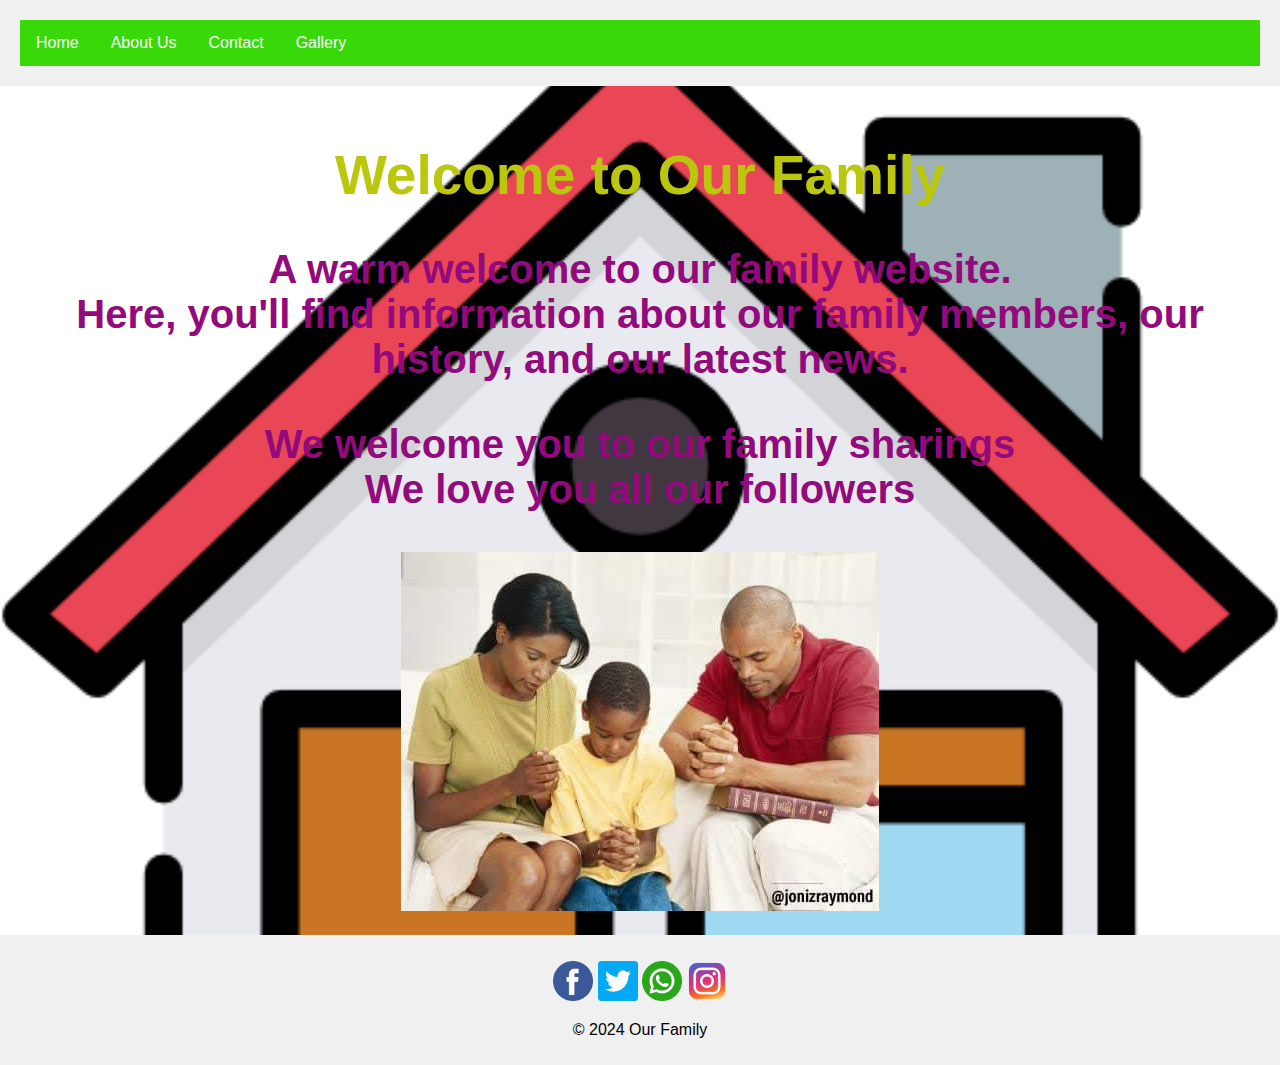
<file: index.html>
<!DOCTYPE html>
<html lang="en">
<head>
    <meta charset="UTF-8">
    <meta name="viewport" content="width=device-width, initial-scale=1.0"> 

    <title>Our Family</title>
    <link rel="stylesheet" 
 href="style.css">
</head>
<body  class="body3">
    <header>
        <nav>
            <ul>
                <li><a href="index.html">Home</a></li>
                <li><a href="aboutuspage.html">About Us</a></li>
                <li><a href="contactpage.html">Contact</a></li> 

                <li><a href="gallery.html">Gallery</a></li>
            </ul>
        </nav>
    </header>

    <main>
        <section id="showcase"> 
        <h1 class="name">Welcome to Our Family</h1>
      <h2 class="para">  <p>A warm welcome to our family website. <br>Here, you'll find information about our family members, our history, and our latest news.</p>
        <p> We welcome you to our family sharings <br>We love you all our followers</p></h2>
        <img src="prayerfam.jpg" alt="Family Photo">
    </section>
    </main>

    <footer>
        <ul class="social-icons">
            <img src="facebook(1).png" alt="Member 2">
            <img src="twitter.png" alt="Member 2">
            <img src="whatsapp.png" alt="Member 2">
            <img src="instagram.png" alt="Member 2">
            </ul>
        <p>&copy; 2024 Our Family</p>
    </footer>
</body>
</html>
</file>
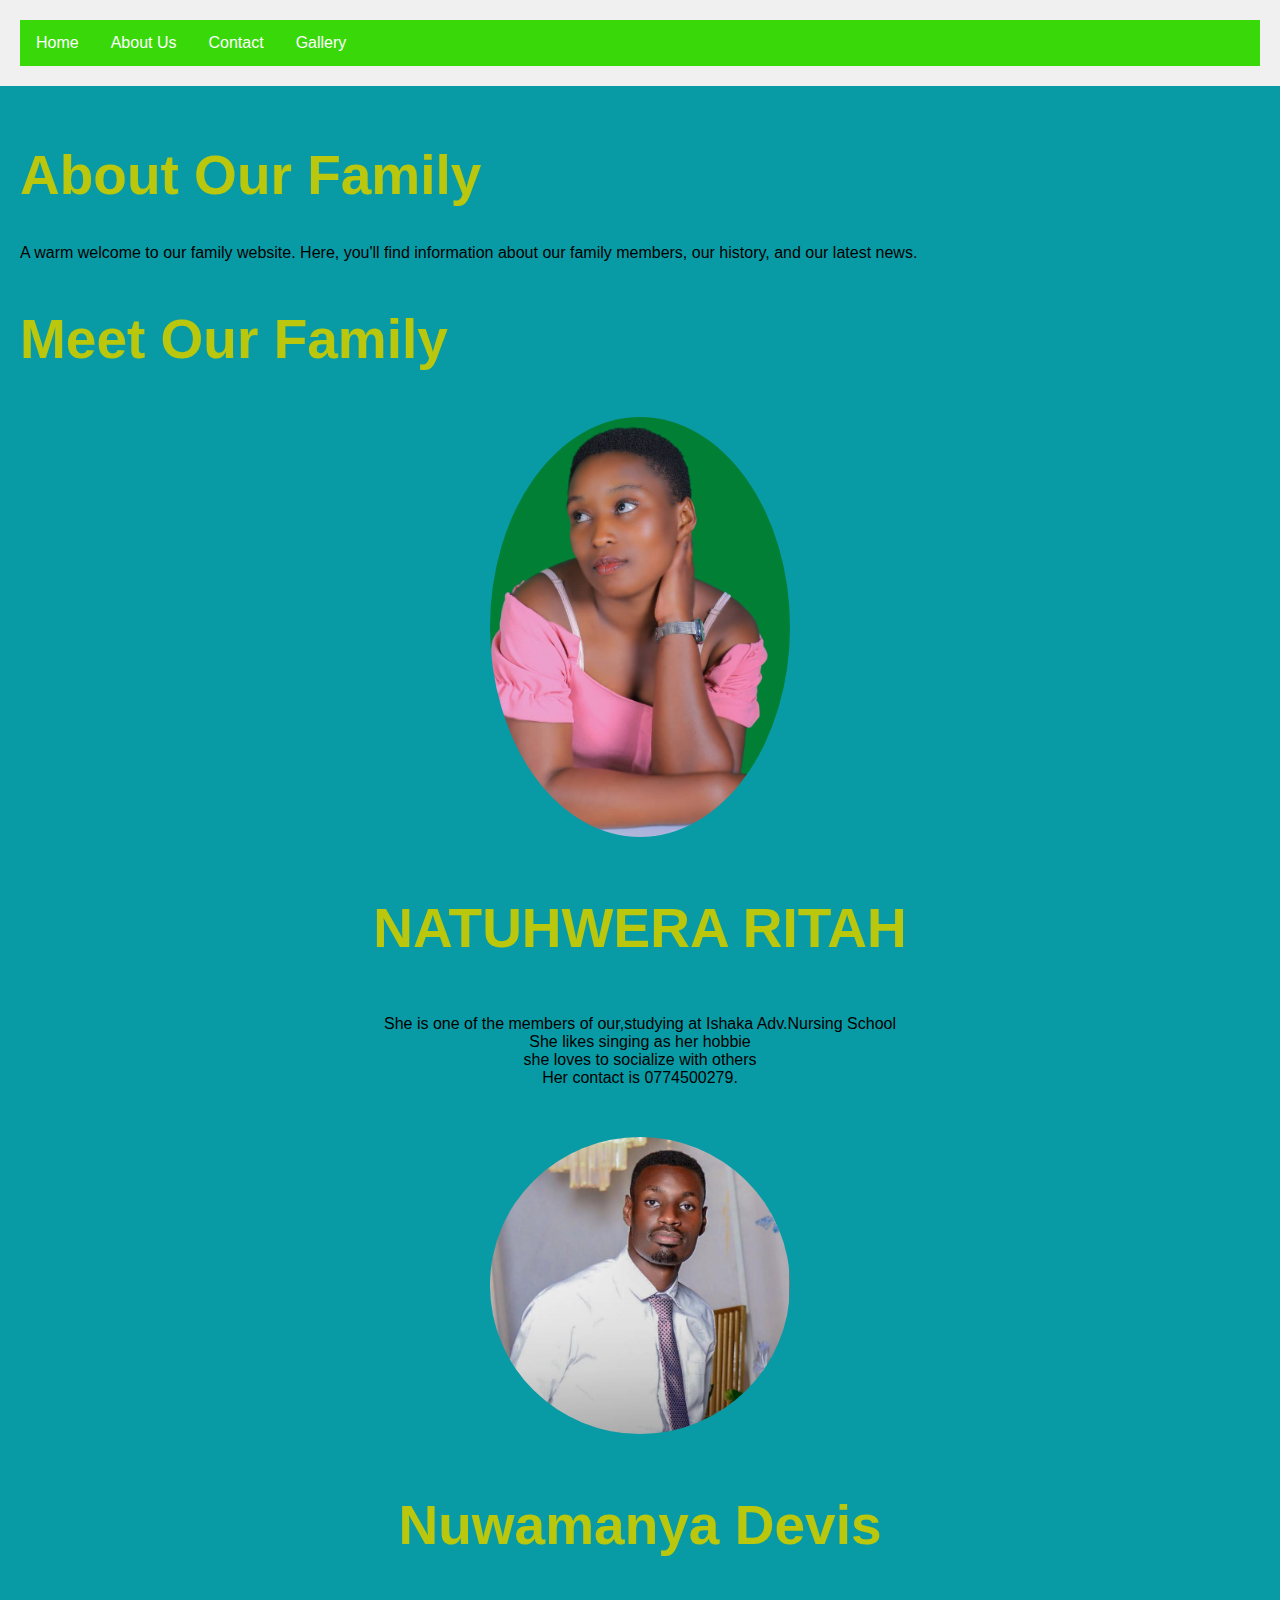
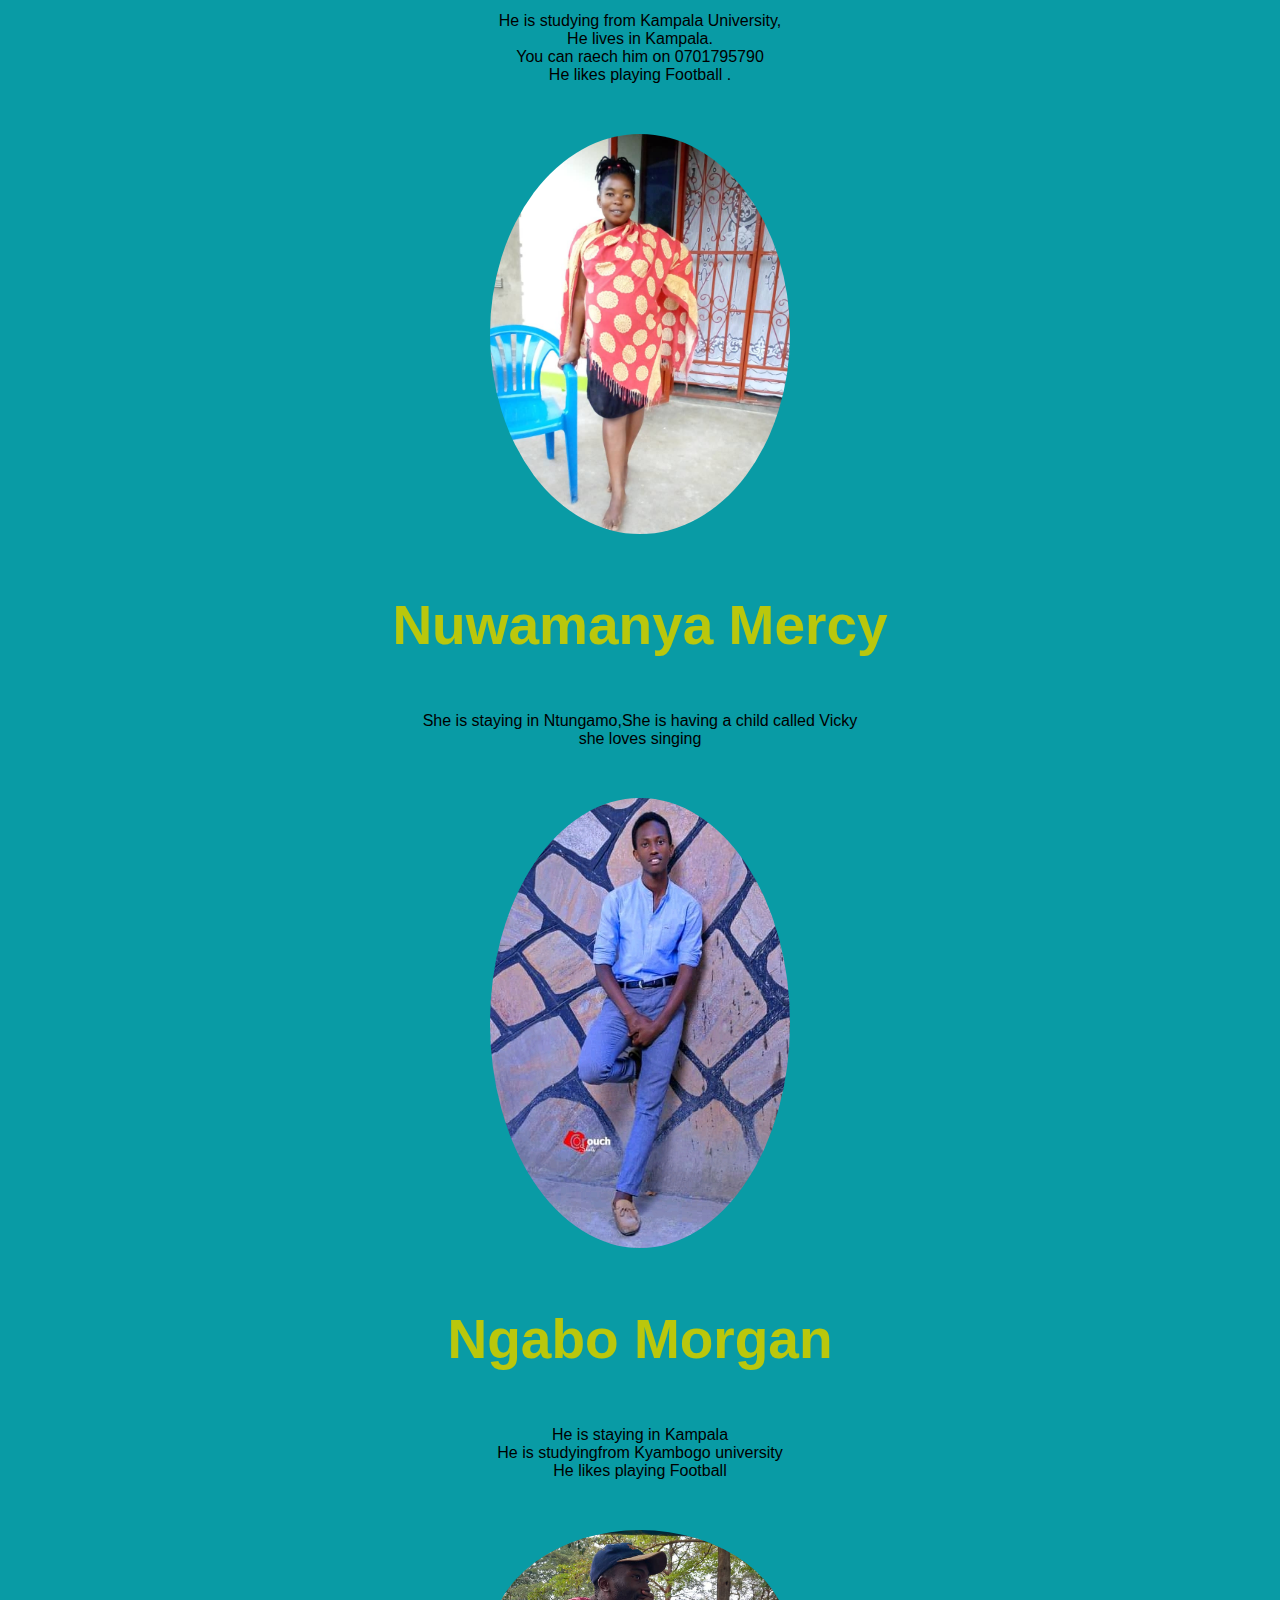
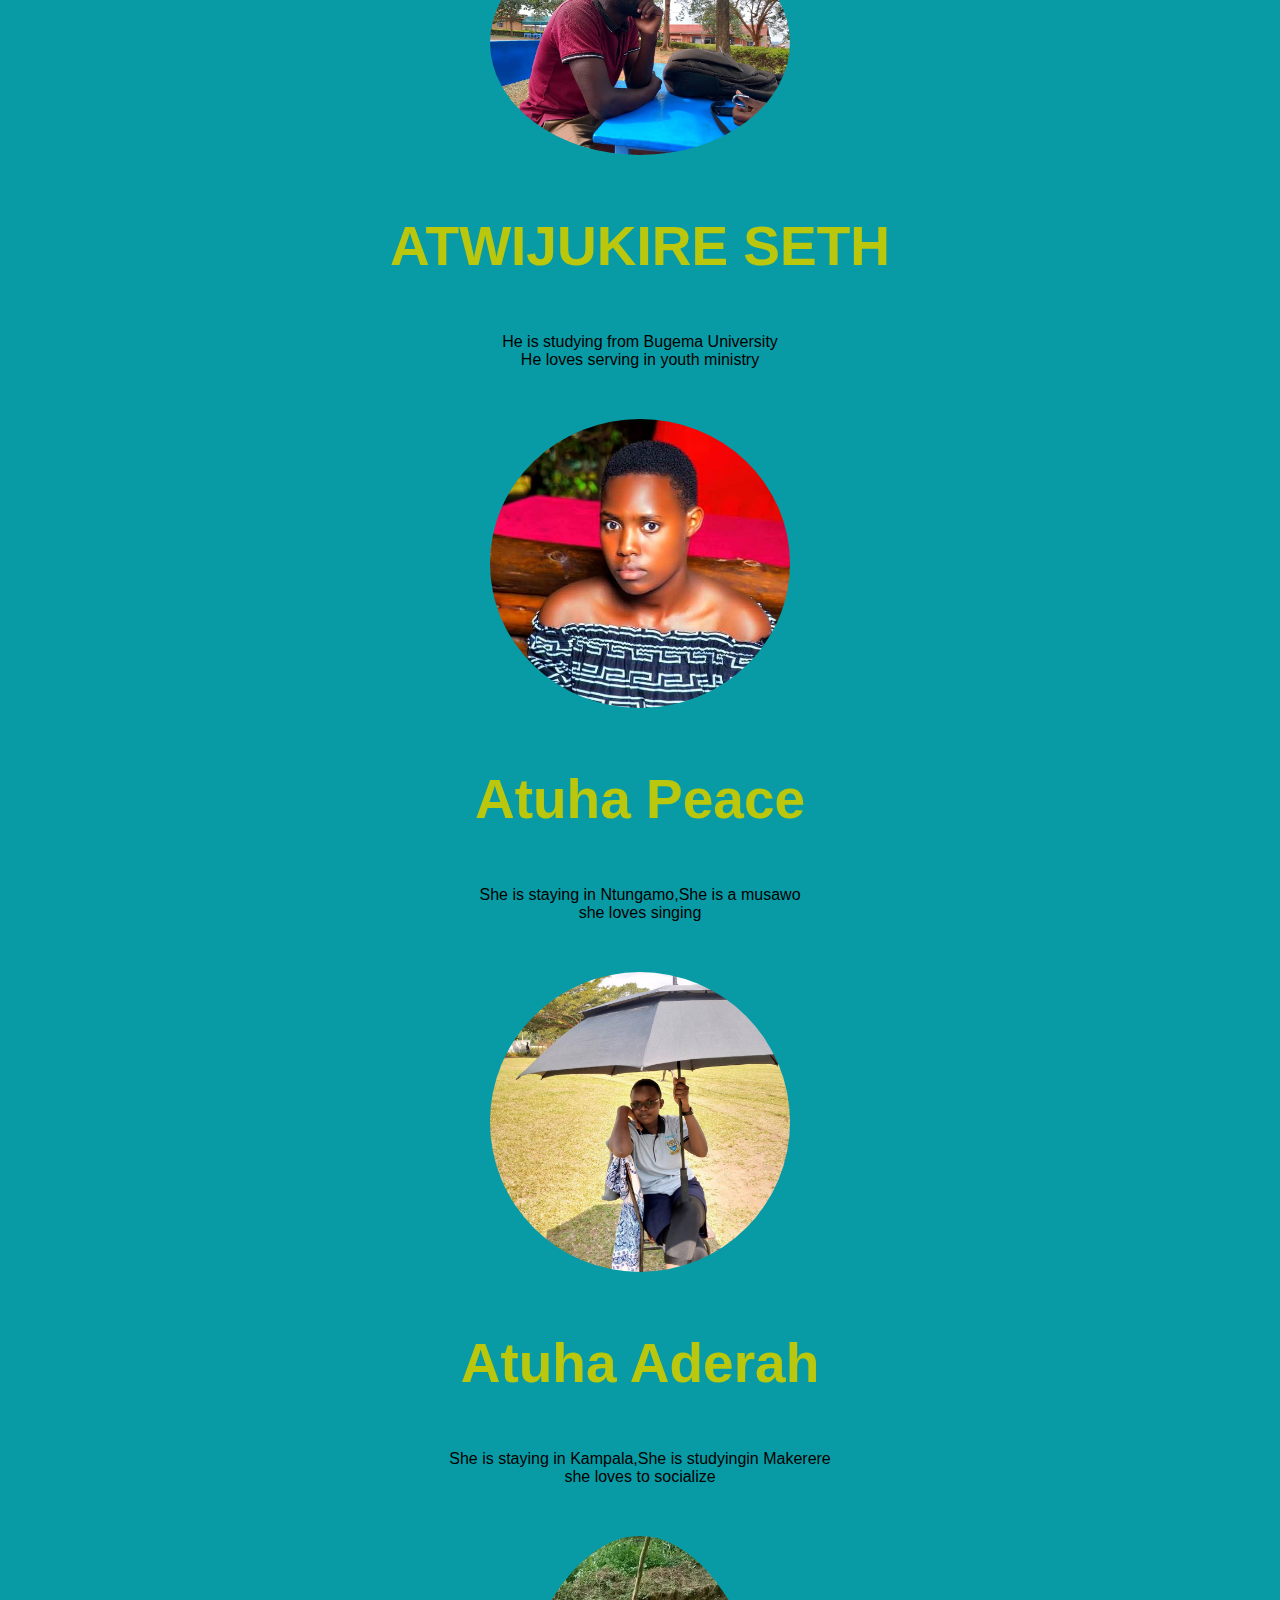
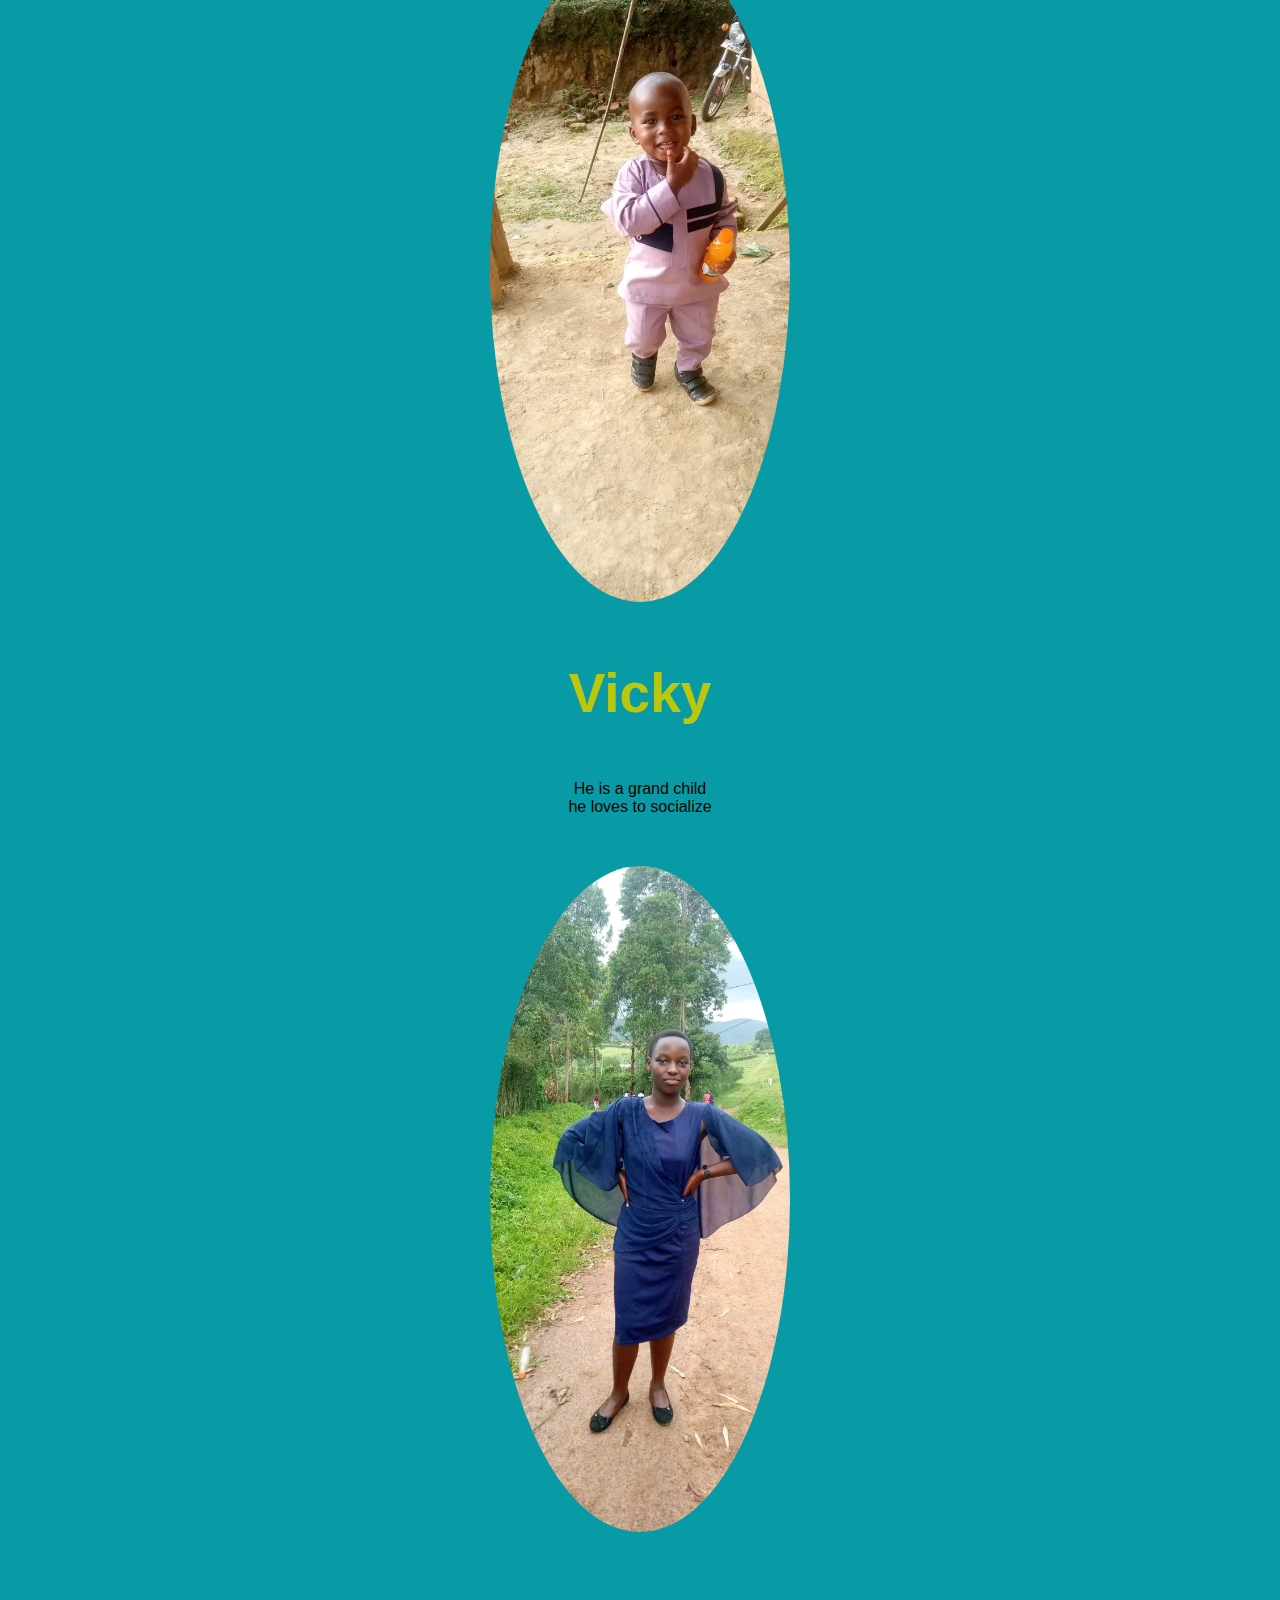
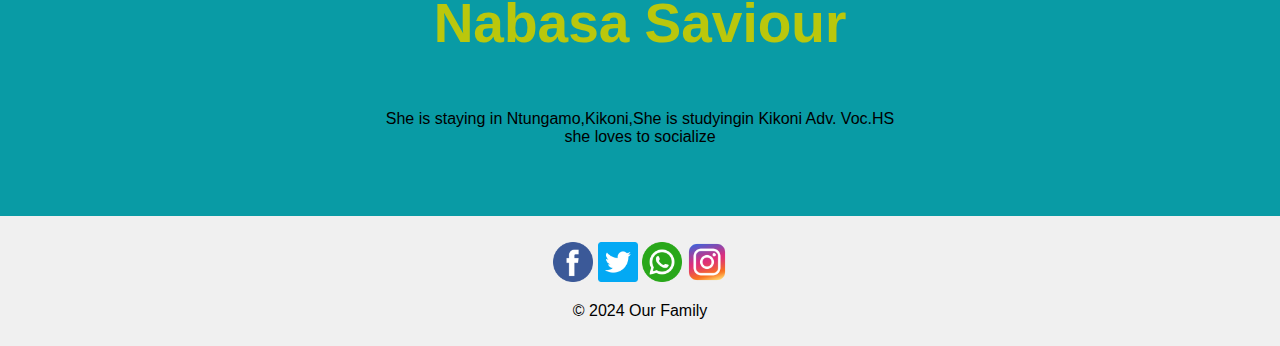
<file: aboutuspage.html>
<!DOCTYPE html>
<html lang="en">
<head>
    <meta charset="UTF-8">
    <meta name="viewport" content="width=device-width, initial-scale=1.0">
    <title>About 
 Us</title>
    <link rel="stylesheet" href="style.css">
</head>
<body class="body1"> 

    <header>
        <nav>
            <ul>
                <li><a href="index.html">Home</a></li>
                <li><a href="aboutuspage.html">About Us</a></li>
                <li><a href="contactpage.html">Contact</a></li> 

                <li><a href="gallery.html">Gallery</a></li>
            </ul>
        </nav>
        </header>

    <main>
        <h1 class="name">About Our Family</h1>
        <p>A warm welcome to our family website. Here, you'll find information about our family members, our history, and our latest news.</p>

        <h2 class="name">Meet Our Family</h2>
        <div class="family-member">
            <img src="ritah.jpg" alt="Member 1">
            <h3 class="name">NATUHWERA RITAH</h3>
            <p>She is one of the members of our,studying at Ishaka Adv.Nursing School<br> She likes singing as her hobbie<br>she loves to socialize with others<br>Her contact is 0774500279.</p>
        </div>
        <div class="family-member">
            <img src="devis.jpg" alt="Member 2">
            <h3 class="name">Nuwamanya Devis</h3>
            <p>He is studying from Kampala University,<br>He lives in Kampala.<br>You can raech him on 0701795790<br>He likes playing Football .</p>
        </div>
        <div class="family-member">
            <img src="mercy.jpg" alt="Member 3">
            <h3 class="name">Nuwamanya Mercy</h3>
            <p>She is staying in Ntungamo,She is having  a child called Vicky<br>she loves singing</p>  
        </div>
        <div class="family-member">
            <img src="morgan.jpg" alt="Member 4">
            <h3 class="name">Ngabo Morgan</h3>
            <p>He is staying in Kampala<br>He is studyingfrom Kyambogo university<br>He likes playing Football</p>  
        </div>
        <div class="family-member">
            <img src="seth.jpg" alt="Member 5">
            <h3 class="name">ATWIJUKIRE SETH</h3>
            <p>He is studying from Bugema University<br>He loves serving in youth ministry</p>  
        </div>
        <div class="family-member">
            <img src="peace.jpg" alt="family friend">
            <h3 class="name">Atuha Peace</h3>
            <p>She is staying in Ntungamo,She is a musawo<br>she loves singing</p>  
        </div>
        <div class="family-member">
            <img src="aderah.jpg" alt="family friend">
            <h3 class="name">Atuha Aderah</h3>
            <p>She is staying in Kampala,She is studyingin Makerere<br>she loves to socialize</p>  
        </div>
        <div class="family-member">
            <img src="vicky.jpg" alt="family member">
            <h3 class="name">Vicky</h3>
            <p>He is a grand child<br>he loves to socialize</p>  
        </div>
        <div class="family-member">
            <img src="sav.jpg" alt="family friend">
            <h3 class="name">Nabasa Saviour</h3>
            <p>She is staying in Ntungamo,Kikoni,She is studyingin Kikoni Adv. Voc.HS<br>she loves to socialize</p>  
        </div>
        </main>

    <footer>
        <ul class="social-icons">
            <img src="facebook(1).png" alt="Member 2">
            <img src="twitter.png" alt="Member 2">
            <img src="whatsapp.png" alt="Member 2">
            <img src="instagram.png" alt="Member 2">
            </ul>
        <p>&copy; 2024 Our Family</p>
    </footer>
</body>
</html>
</file>
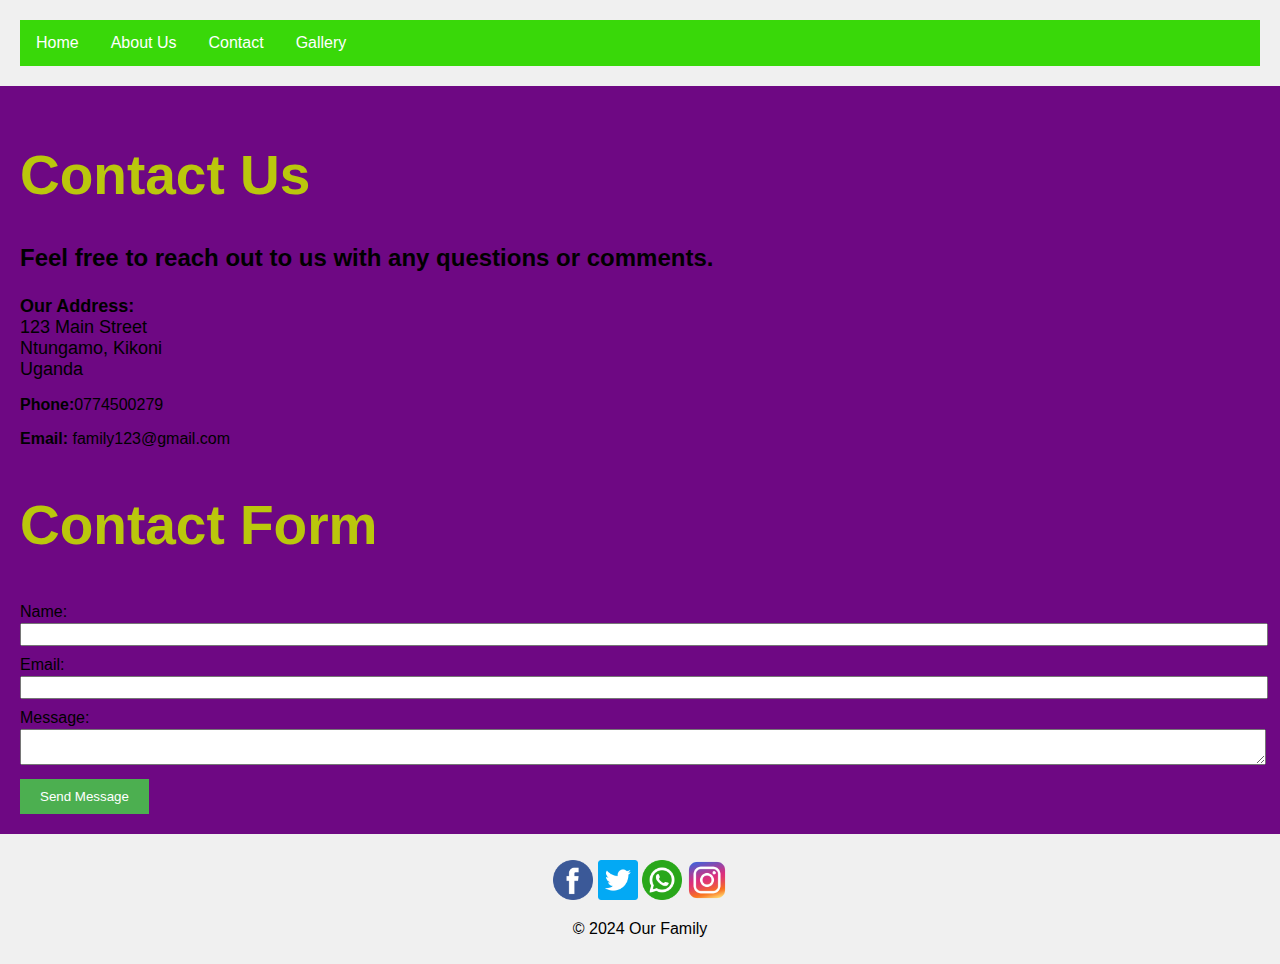
<file: contactpage.html>
<!DOCTYPE html>
<html lang="en">
<head>
    <meta charset="UTF-8">
    <meta name="viewport" content="width=device-width, initial-scale=1.0"> 

    <title>Contact Us</title>
    <link rel="stylesheet" href="style.css">
</head>
<body  class="body2">
    <header>
        <nav>
            <ul>
                <li><a href="index.html">Home</a></li>
                <li><a href="aboutuspage.html">About Us</a></li>
                <li><a href="contactpage.html">Contact</a></li> 

                <li><a href="gallery.html">Gallery</a></li>
            </ul>
        </nav>
        </header>

    <main>
        <h1 class="name">Contact Us</h1>

       <h2><p>Feel free to reach out to us with any questions or comments.</p></h2>

        <address class="address">
            <strong>Our Address:</strong><br>
            123 Main Street<br>
            Ntungamo, Kikoni<br>
            Uganda
        </address>

        <p><strong>Phone:</strong>0774500279</p>
        <p><strong>Email:</strong> family123@gmail.com</p>

        <h2 class="name">Contact Form</h2>
        <form>
            <label for="name">Name:</label>
            <input type="text" id="name" name="name" required>

            <label for="email">Email:</label>
            <input 
 type="email" id="email" name="email" required>

            <label for="message">Message:</label>
            <textarea id="message" name="message" required></textarea> 


            <button type="submit">Send Message</button>
        </form>
        
    </main>

    <footer>
        <ul class="social-icons">
            <img src="facebook(1).png" alt="Member 2">
            <img src="twitter.png" alt="Member 2">
            <img src="whatsapp.png" alt="Member 2">
            <img src="instagram.png" alt="Member 2">
            </ul>
        <p>&copy; 
 2024 Our Family</p>
    </footer>
</body>
</html>
</file>
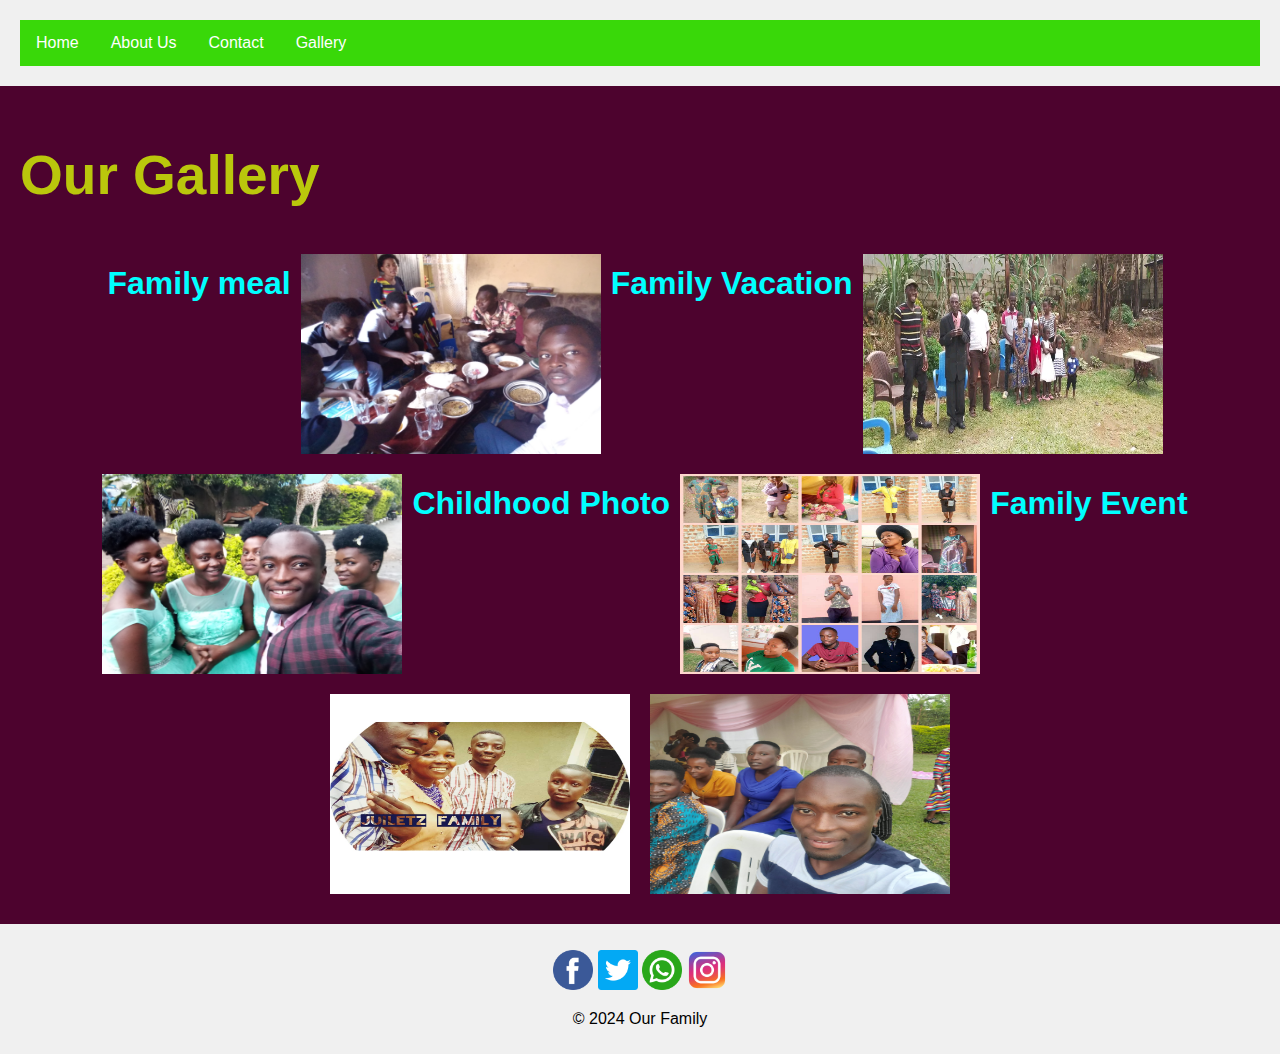
<file: gallery.html>
<!DOCTYPE html>
<html lang="en">
<head>
    <meta charset="UTF-8">
    <meta name="viewport" content="width=device-width, initial-scale=1.0">
    <title>Our 
 Gallery</title>
    <link rel="stylesheet" href="style.css">
</head>
<body  class="body5"> 

    <header>
        <nav>
            <ul>
                <li><a href="index.html">Home</a></li>
                <li><a href="aboutuspage.html">About Us</a></li>
                <li><a href="contactpage.html">Contact</a></li> 

                <li><a href="gallery.html">Gallery</a></li>
            </ul>
        </nav>
        </header>

    <main>
        <h1 class="name">Our Gallery</h1>

        <div class="gallery">
            <h1  class="name1">Family meal</h1>
            <img src="meal family.jpg" alt="Family Meal">
            <h1 class="name1">Family Vacation</h1>
            <img src="grand.jpg" alt="Family Vacation">
            <img src="party2.jpg" alt="Family Vacation">
            <h1 class="name1">Childhood Photo</h1>
            <img src="all.jpg" alt="Childhood Photo">
            <h1 class="name1">Family Event</h1>
            <img src="janet.jpg" alt="Family Event">
            <img src="party.jpg" alt="Family Event">
            </div>
    </main>

    <footer>
        <ul class="social-icons">
            <img src="facebook(1).png" alt="Member 2">
            <img src="twitter.png" alt="Member 2">
            <img src="whatsapp.png" alt="Member 2">
            <img src="instagram.png" alt="Member 2">
            </ul>
        <p>&copy; 2024  Our Family</p>
    </footer>
</body>
</html>
</file>
<file: style.css>
body {
    font-family: Arial, sans-serif;
    text-size-adjust: 50px;
    margin: 0;
    padding: 0;
}

header {
    background-color: #f0f0f0;
    padding: 20px;
}

nav ul {
    list-style-type: none;
    margin: 0;
    padding: 0;
    overflow: hidden;
    background-color: rgb(57, 216, 9);
}

nav li {
    float: left;
}

nav li a {
    display: block;
    color: white;
    text-align: center;
    padding: 14px 16px;
    text-decoration: none;
}

nav li 
 a:hover {
    background-color: rgb(240, 44, 44); 

}

main {
    padding: 20px;
}

footer {
    text-align: center;
    padding: 10px;
    background-color: #f0f0f0;
}
.family-member {
    text-align: center;
    margin-bottom: 50px;
}

.family-member img {
    width: 300px;
    border-radius: 60%;
}
body {
    font-family: Arial, sans-serif;
    margin: 0;
    padding: 0;
}

form {
    margin-top: 20px;
}

form label {
    display: inline-block;
    margin-bottom: 2px;
}

form input, form textarea {
    width: 100%;
    padding: 2px;
    margin-bottom:  
 10px;
}

form button {
    background-color:  
 #4CAF50;
    color: white;
    padding: 10px 20px;
    border: none;
    cursor: pointer;
}
.address{
    font-size: large;
    font-style: normal;
}
.gallery {
    display: flex;
    flex-wrap: wrap;
    justify-content: center;
}

.gallery img {
    width: 300px;
    height: 200px;
    margin: 10px;
}

.body1{
    background-color: #099ba5;
    
}
.body2{
    background-color: #6e0883;
}
.body3{
    background-color: #09a167;
    background:url('house.png');
    background-size: cover;
    background-repeat: no-repeat;
    background-attachment: fixed;
    text-align: center;
    text-decoration-color: #351394;
}
    .body h1{
        margin-top: 100px
        font-size 55px;
    
    }
   

.body4{
    background-color: #920a7b;
}
.body5{
    background-color: #4d032e;
}
.name{
    
    color: rgb(186, 199, 12);
    font-size: 55px;
}
.para{
    font-size: 40px;
    color: #920a7b;
}
.name1{
    color: aqua;
    
}
.social-icons {
    list-style-type: none;
    padding: 0;
  }
  
  .social-icons li {
    display: inline-block;
    margin-right: 10px;
    
  }
  
  .social-icons a {
    color: 
   #b80303;
    text-decoration: none;
    
  }
  
  .social-icons img {
    width: 40px;
    height: 40px;
  }
  .social-media a:hover {
    color: #351394; 
    transform: scale(2.1); 
}
</file>
